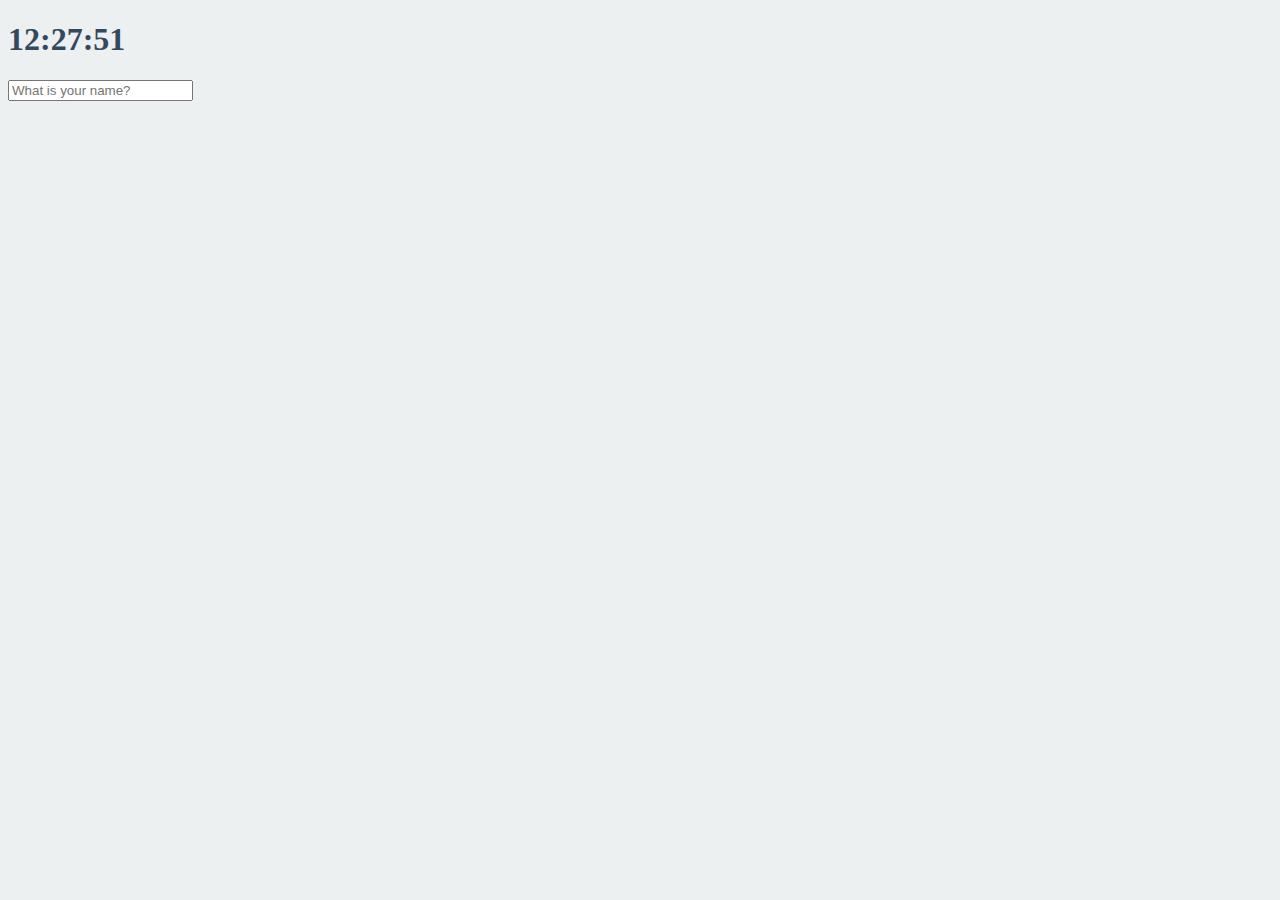
<file: day6/index.html>
<!DOCTYPE html>
<html>
  <head>
    <title>Something</title>
    <link rel="stylesheet" href="index.css"/>
  </head>
  <body>
    <div class="js-clock">
      <h1>00:00</h1>
    </div>    
    <form class="js-form form">
        <input type="text" placeholder="What is your name?"/> 
    </form>
    <h4 class="js-greetings greetings"></h4>
    <script src='clock.js'></script>
    <script src='gretting.js'></script>
  </body>
</html>
</file>
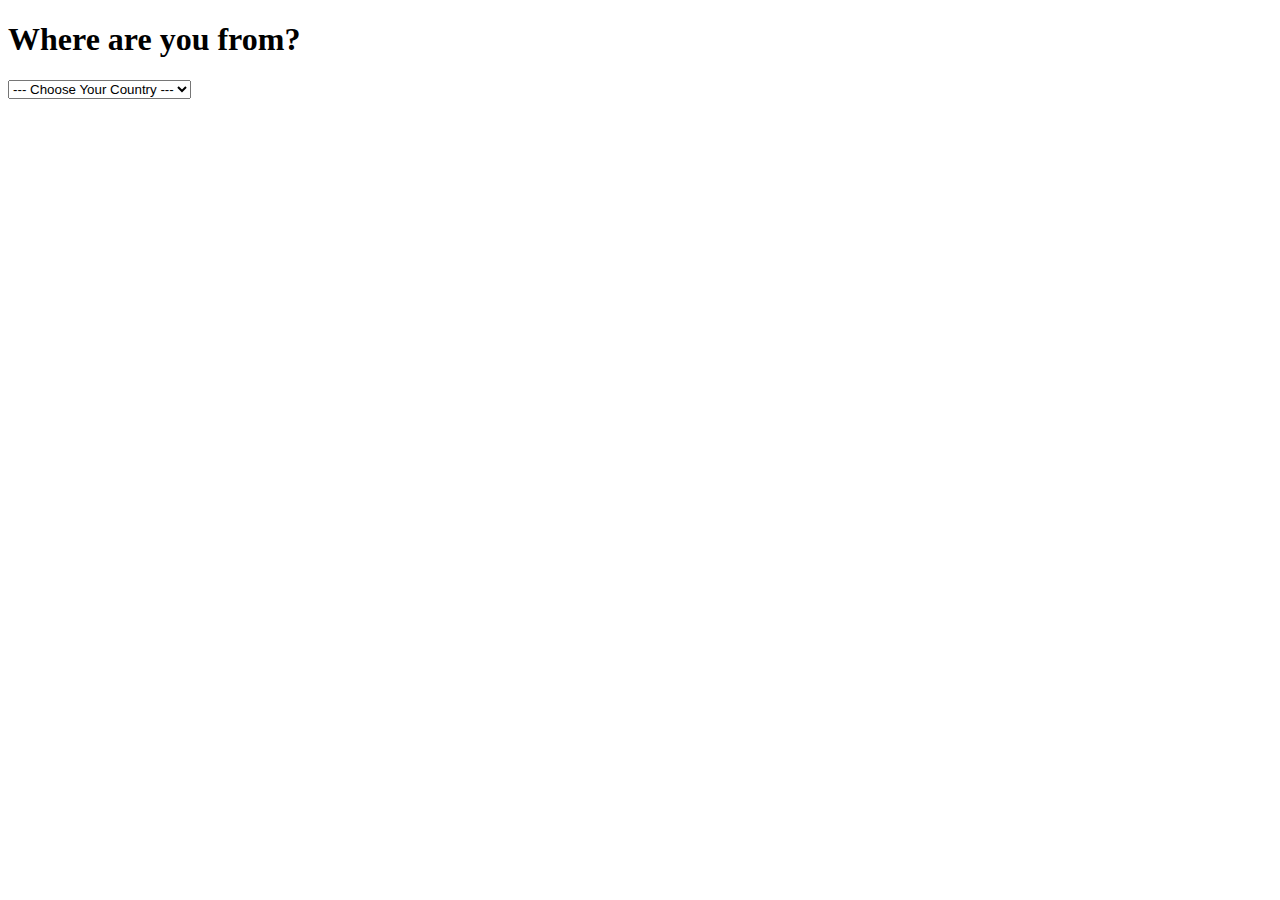
<file: day6_exercise/index.html>
<!DOCTYPE html>
<html>
  <head>
    <title>Parcel Sandbox</title>
    <meta charset="UTF-8" />
  </head>
  <body>
    <h1>Where are you from?</h1>
    <select id="js-select">
      <option value>--- Choose Your Country ---</option>
      <option value="KR">Korea</option>
      <option value="GRC">Greece</option>
      <option value="TKY">Turkey</option>
      <option value="FLD">Finland</option>
    </select>
    <script src="src/index.js"></script>
  </body>
</html>
</file>
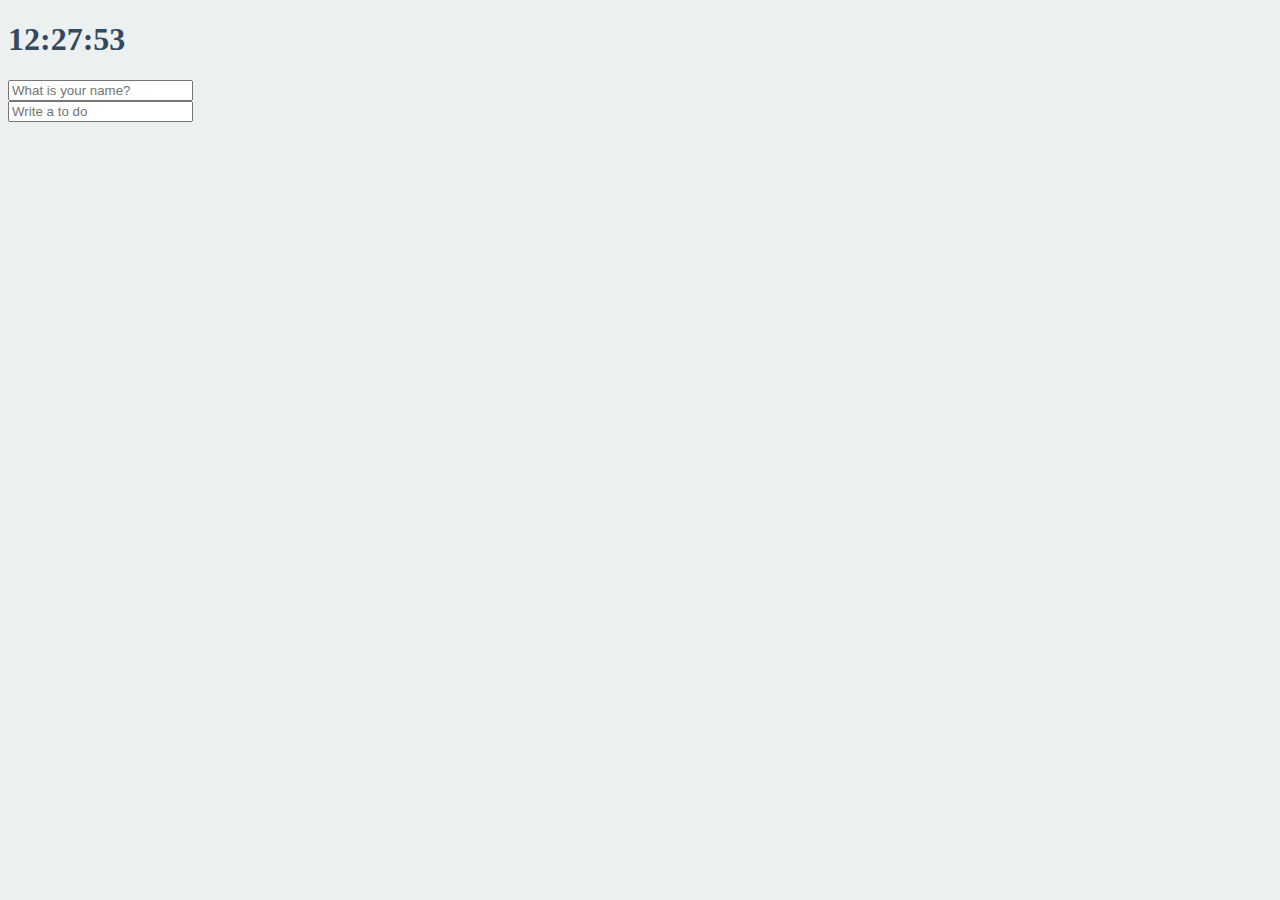
<file: day8/index.html>
<!DOCTYPE html>
<html>
  <head>
    <title>Something</title>
    <meta charset="utf-8"/>
    <link rel="stylesheet" href="index.css"/>
  </head>
  <body>
    <div class="js-clock">
      <h1>00:00</h1>
    </div>    
    <form class="js-form form">
        <input type="text" placeholder="What is your name?"/> 
    </form>
    <h4 class="js-greetings greetings"></h4>
    <form class="js-toDoForm">
      <input type="text" placeholder="Write a to do"/>
    </form>
    <ul class="js-toDoList">
    </ul>
    <script src='clock.js'></script>
    <script src='gretting.js'></script>
    <script src="todo.js"></script>
  </body>
</html>
</file>
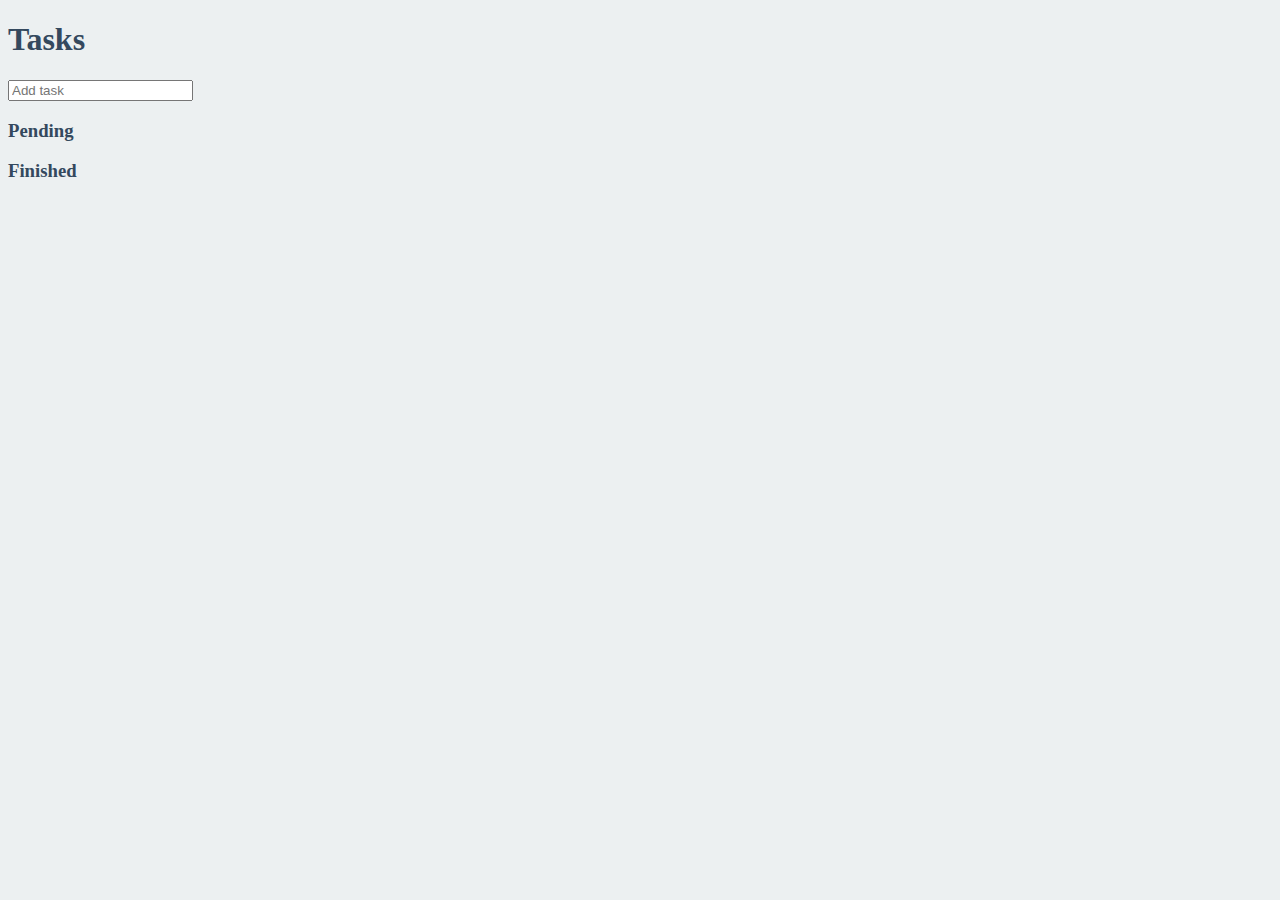
<file: day8_exercise/index.html>
<!DOCTYPE html>
<html>
  <head>
    <title>Something</title>
    <meta charset="utf-8"/>
    <link rel="stylesheet" href="index.css"/>
  </head>
  <body>   
    <h1>Tasks</h1>
    <form class="js-taskForm">
      <input type="text" placeholder="Add task"/>
    </form>

    <h3>Pending</h3>
    <ul class="js-pendingList">
    </ul>

    <h3>Finished</h3>
    <ul class="js-finishedList">
    </ul>
    <script src="task.js"></script>
  </body>
</html>
</file>
<file: day6/index.css>
body{
    background-color: #ecf0f1;
  }

  .btn {
      cursor : pointer;
  }

  body {
    color : #34495e;
  }

  .clicked {
      color : #7f8c8d;
  }

  .form,
  .greetings {
    display: none;
  }

  .showing{
    display: block;
  }
</file>
<file: day8/index.css>
body{
    background-color: #ecf0f1;
  }

  .btn {
      cursor : pointer;
  }

  body {
    color : #34495e;
  }

  .clicked {
      color : #7f8c8d;
  }

  .form,
  .greetings {
    display: none;
  }

  .showing{
    display: block;
  }
</file>
<file: day8_exercise/index.css>
body{
    background-color: #ecf0f1;
  }

  .btn {
      cursor : pointer;
  }

  body {
    color : #34495e;
  }

  .clicked {
      color : #7f8c8d;
  }

  .form,
  .greetings {
    display: none;
  }

  .showing{
    display: block;
  }
</file>
